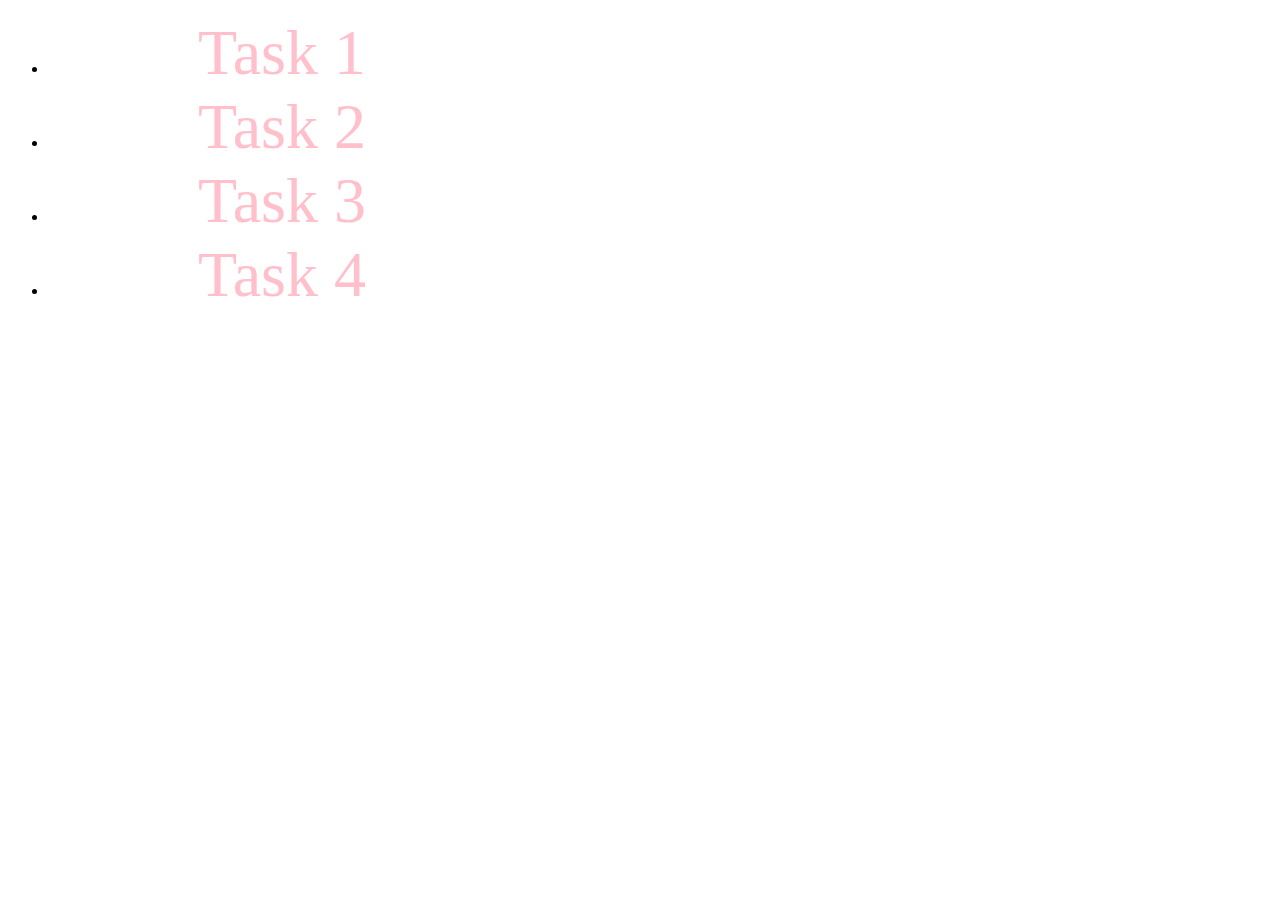
<file: index.html>
<!DOCTYPE html>
<html lang="en">
<head>
    <meta charset="UTF-8">
    <meta http-equiv="X-UA-Compatible" content="IE=edge">
    <meta name="viewport" content="width=device-width, initial-scale=1.0">
    <title>Document</title>
    <style>
        body {background-image: url("https://d3cif2hu95s88v.cloudfront.net/blog/wp-content/uploads/2020/05/14134924/Tulip-MyFlowerTree-1024x768.jpg");

        background-repeat: no-repeat;
        background-size: cover;}

        a {
            color: pink;
            font-size: 400%;
            text-decoration: none;

            width: 100px;
            height: 100px;
            margin: 100px;
            padding: 50px;
        }
 
    </style>
</head>
<body>
    
  <ul>
      <li><a href="./Task1/index.html"> Task 1</a></li>
      <li><a href="./Task2/index.html"> Task 2 </a></li>
      <li><a href="./Task3/index.html"> Task 3</a></li>
      <li><a href="./Task4/index.html"> Task 4</a></li>
  </ul>
</body>
</html>
</file>
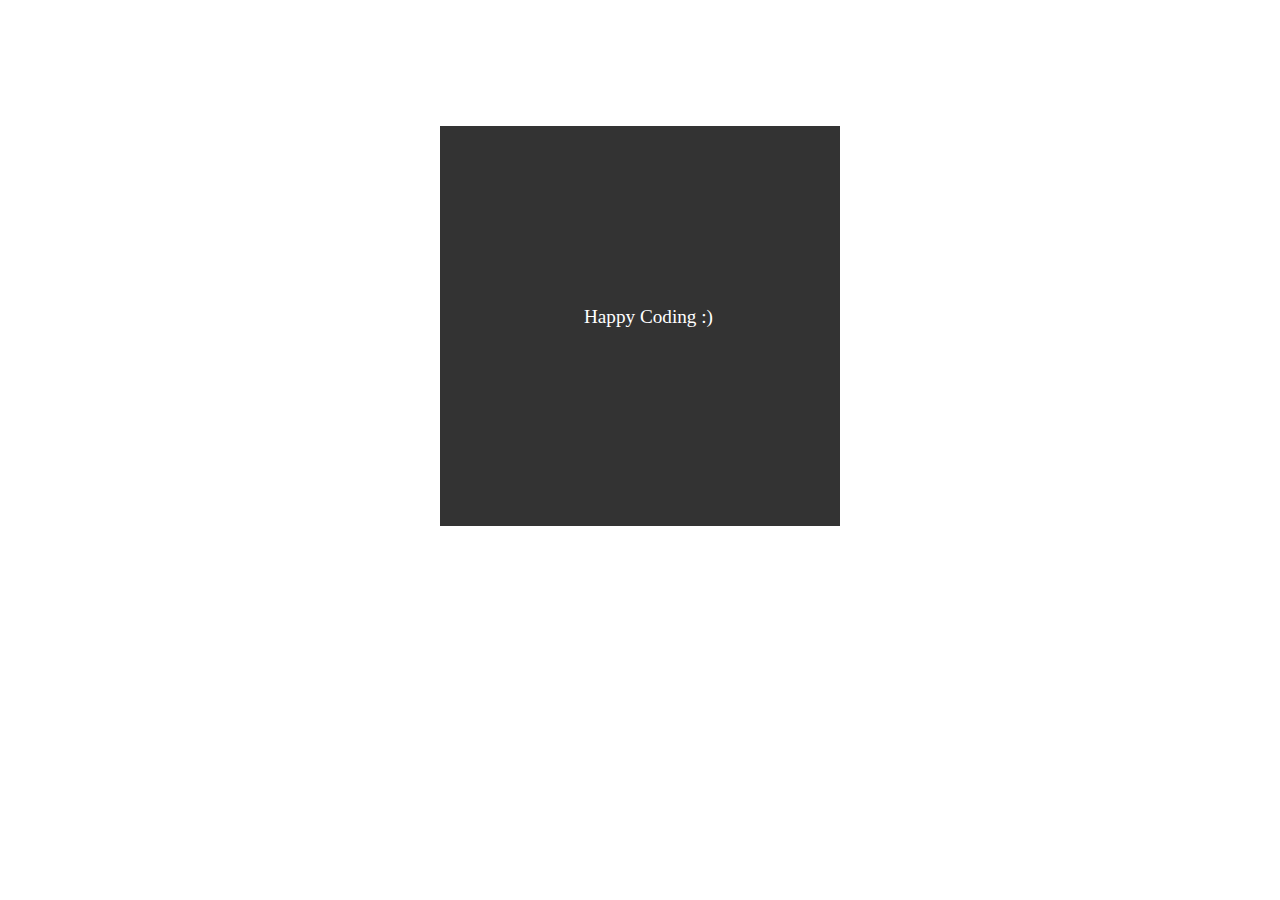
<file: Task1/index.html>
<!DOCTYPE html>
<html lang="en">
<head>
    <meta charset="UTF-8">
    <meta http-equiv="X-UA-Compatible" content="IE=edge">
    <meta name="viewport" content="width=device-width, initial-scale=1.0">
    <link rel="stylesheet" href="./style.css">
    <title>Document</title>
</head>
<body>
    <div>
        <p>
            Happy Coding :)
        </p>
    </div>
</body>
</html>
</file>
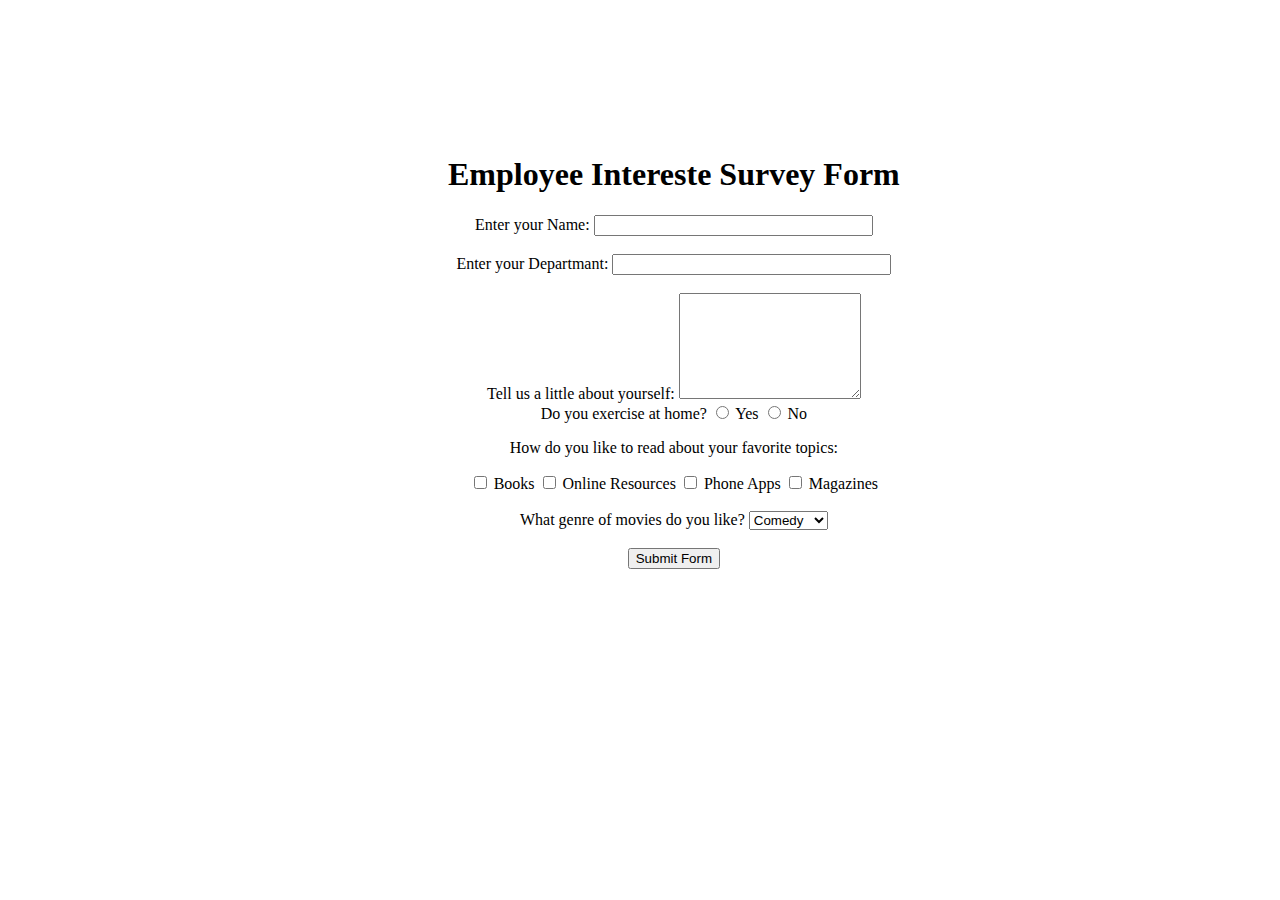
<file: Task4/index.html>
<!DOCTYPE html>
<html lang="en">
<head>
    <meta charset="UTF-8">
    <meta http-equiv="X-UA-Compatible" content="IE=edge">
    <meta name="viewport" content="width=device-width, initial-scale=1.0">
    <link rel="stylesheet" href="./style.css">
    <title>Document</title>
</head>
<body>
    <div>
        <h1>
            Employee Intereste Survey Form
        </h1>
        <form>
            <label for="name"> Enter your Name: </label>
            <input type="text" id="name" name="name"><br>
            <br>

            <label for="name"> Enter your Departmant: </label>
            <input type="text" id="name" name="name"><br>
            <br>

            <label for="about"> Tell us a little about yourself: </label>
           <textarea id="about" name="Tell us" >
           </textarea><br>


           <span>Do you exercise at home?</span>
            <input type="radio" id="yes" name="yes">
            <label for="yes">Yes</label>
            <input type="radio" id="no" name="no" >
            <label for="css">No</label>

           <p> How do you like to read about your favorite topics: </p>
           <input type="checkbox" id="books" name="books" >
           <label for="books"> Books </label>
           <input type="checkbox" id="Online" name="Online">
           <label for="Online"> Online Resources</label>
           <input type="checkbox" id="phone apps" name="phone apps">
           <label for="phone apps"> Phone Apps</label>
           <input type="checkbox" id="magazines" name="magazines">
           <label for="magazines"> Magazines</label><br>
           <br>

           <label for="movie"> What genre of movies do you like? </label>
           <select name="movie" id="movie">
             <option value="Comedy">Comedy</option>
             <option value="Romantic">Romantic</option>
           </select>
           <br>
           <br>

           <button type="submit">Submit Form</button>
        </form>
    </div>
</body>
</html>
</file>
<file: Task1/style.css>
div {
    background-color:rgb(51, 51, 51) ;
    height: 400px;
    width: 400px;
    margin: auto;
    position: relative;
    margin-top: 10%;

}


p {
    color: white;
    text-align: center;
    position: absolute;
    top: 40%;
    left: 36%;
    font-size: larger;
    
}


@media screen and (min-width: 280px) and (max-width: 450px){

div {height: 250px;
    width: 250px;}


 p {
        top: 35%;
        left: 25%;
        font-size: larger;
  
    }    

}
</file>
<file: Task4/style.css>
div {

 position: absolute;  
 top: 15%; 
 left: 35%;
 text-align: center;

}

#name {
    width: 60%;
}

#about {
    height: 100px;
}
</file>
